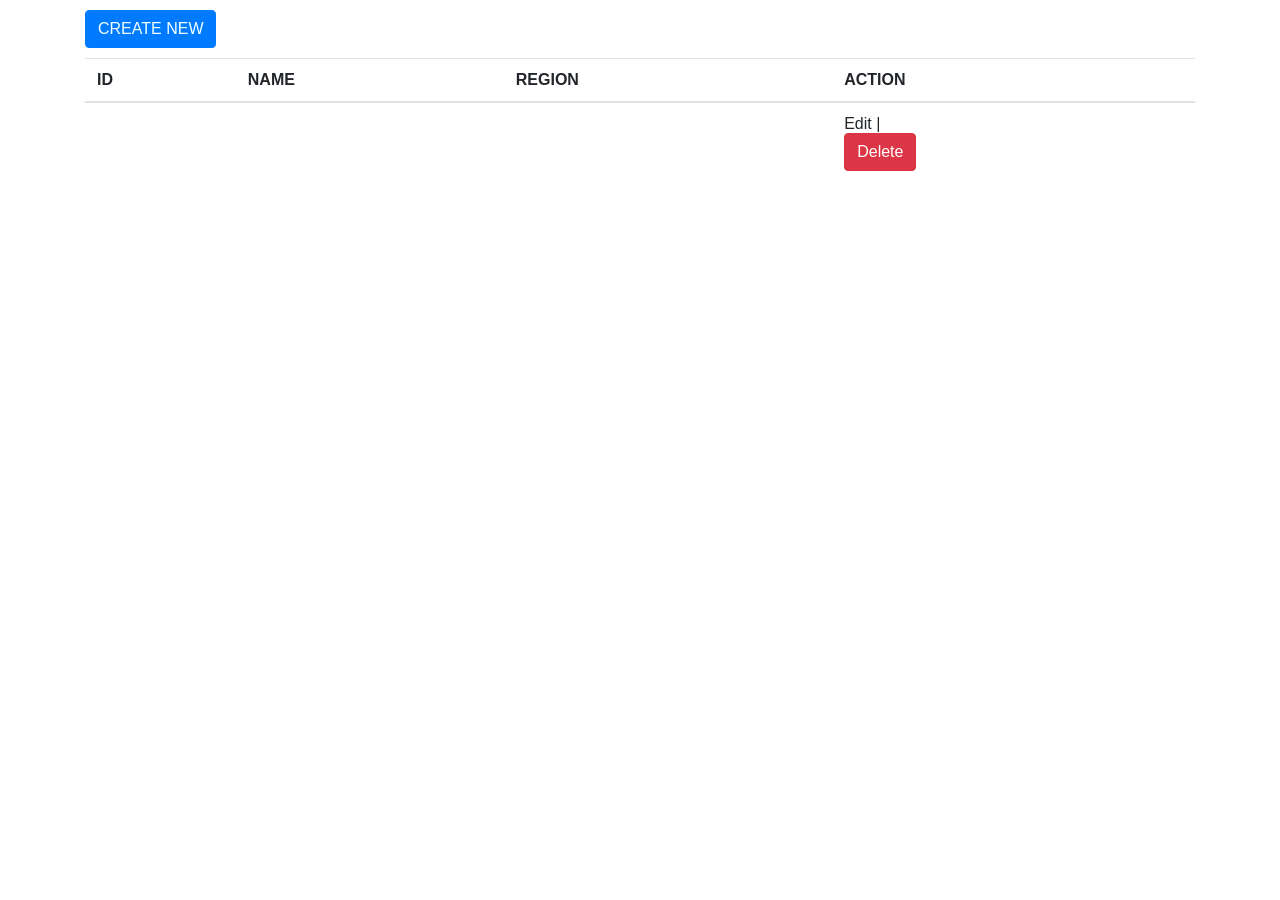
<file: Spring-Security-main/src/main/resources/templates/division/index.html>
<html>
    <head>
        <title>Index Division</title>
        <link rel="stylesheet" href="https://cdn.jsdelivr.net/npm/bootstrap@4.0.0/dist/css/bootstrap.min.css" integrity="sha384-Gn5384xqQ1aoWXA+058RXPxPg6fy4IWvTNh0E263XmFcJlSAwiGgFAW/dAiS6JXm" crossorigin="anonymous">
    </head>
    <body>
        <div class="container">
            <a 
                class="btn btn-primary" 
                style="margin-bottom: 10px; margin-top: 10px; color: azure;"
                th:href="@{/division/form}"
            >CREATE NEW</a>
            <table class="table">
                <tr>
                    <th>ID</th>
                    <th>NAME</th>
                    <th>REGION</th>
                    <th>ACTION</th>
                </tr>
                <tbody>
                    <tr th:each="division : ${divisions}">
                        <td th:text="${division.id}"></td>
                        <td th:text="${division.name}"></td>
                        <td th:text="${division.region.getName()}"></td>
                        <td>
                            <a th:href="@{division/form/{id} (id = ${division.id})}">Edit</a> | 
                            <form th:action="@{division/delete/{id} (id = ${division.id})}" method="post">
                                <input class="btn btn-danger" type="submit" value="Delete" />
                            </form>
                        </td>
                    </tr>
                </tbody>
            </table>
        </div>
    </body>
</html>
</file>
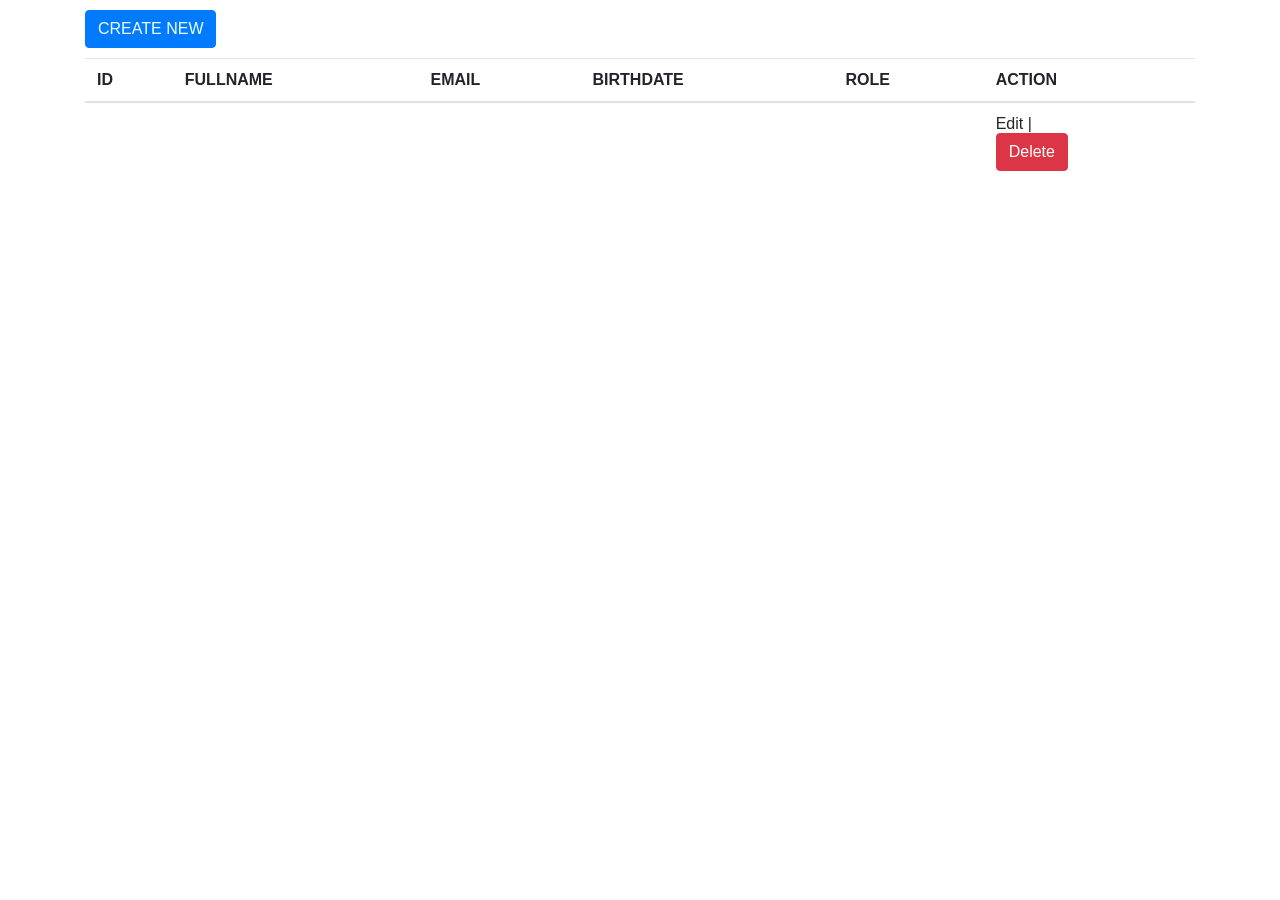
<file: Spring-Security-main/src/main/resources/templates/employee/index.html>
<html>
    <head>
        <link rel="stylesheet" href="https://cdn.jsdelivr.net/npm/bootstrap@4.0.0/dist/css/bootstrap.min.css" integrity="sha384-Gn5384xqQ1aoWXA+058RXPxPg6fy4IWvTNh0E263XmFcJlSAwiGgFAW/dAiS6JXm" crossorigin="anonymous">
    </head>
    <body>
        <div class="container">
            <a 
                class="btn btn-primary" 
                style="margin-bottom: 10px; margin-top: 10px; color: azure;"
                th:href="@{/region/form}"
            >CREATE NEW</a>
            <table class="table">
                <tr>
                    <th>ID</th>
                    <th>FULLNAME</th>
                    <th>EMAIL</th>
                    <th>BIRTHDATE</th>
                    <th>ROLE</th>
                    <th>ACTION</th>
                </tr>
                <tbody>
                    <tr th:each="user : ${users}">
                        <td th:text="${user.employee.getId()}"></td>
                        <td th:text="${user.employee.getFullname()}"></td>
                        <td th:text="${user.employee.getEmail()}"></td>
                        <td th:text="${user.employee.getBirthdate()}"></td>
                        <td th:text="${user.role.getName()}"></td>
                        <td>
                            <a th:href="@{employee/form/{id} (id = ${user.id})}">Edit</a> | 
                            <form th:action="@{employee/delete/{id} (id = ${user.id})}" method="post">
                                <input class="btn btn-danger" type="submit" value="Delete" />
                            </form>
                        </td>
                    </tr>
                </tbody>
            </table>
        </div>
    </body>
</html>
</file>
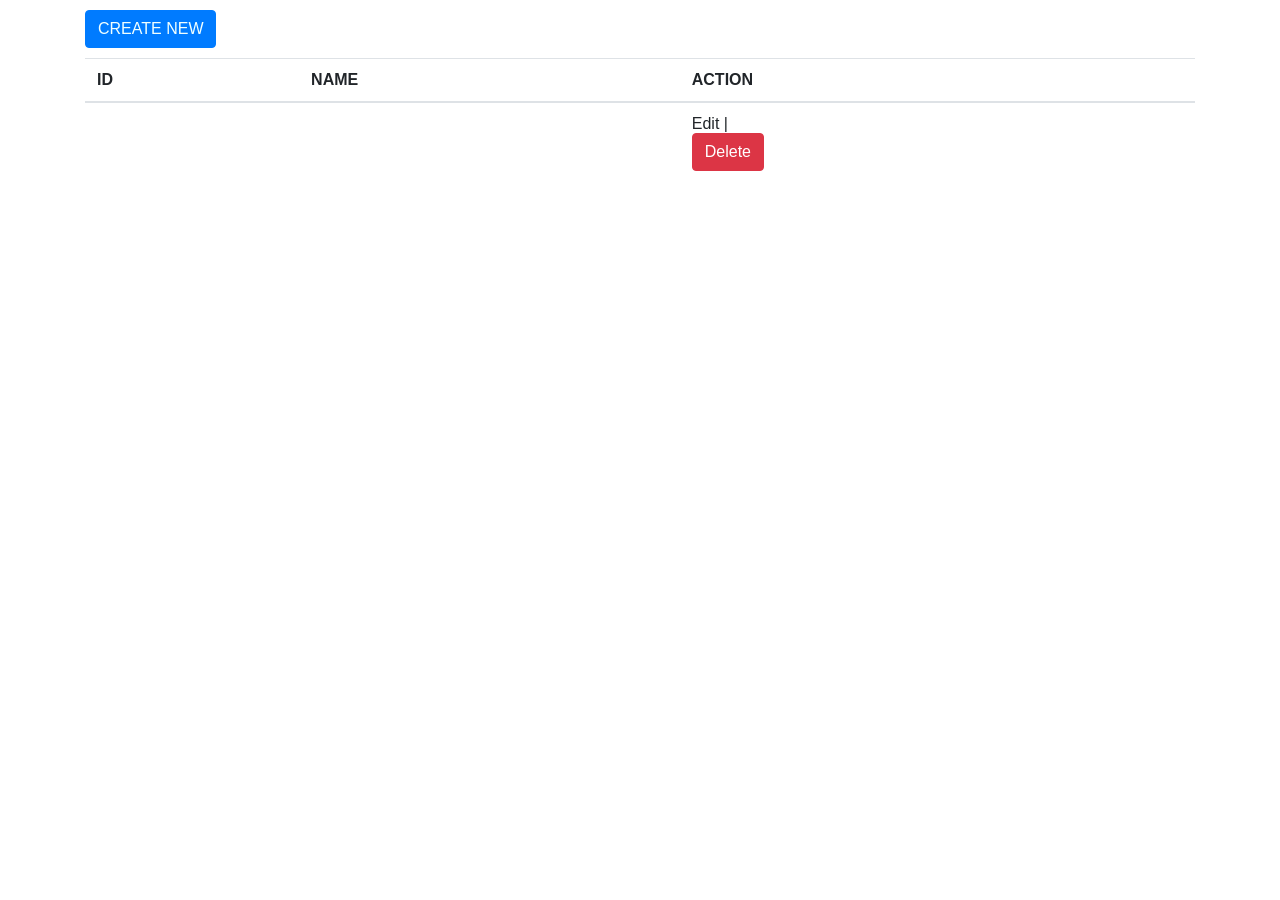
<file: Spring-Security-main/src/main/resources/templates/region/index.html>
<html>
    <head>
        <link rel="stylesheet" href="https://cdn.jsdelivr.net/npm/bootstrap@4.0.0/dist/css/bootstrap.min.css" integrity="sha384-Gn5384xqQ1aoWXA+058RXPxPg6fy4IWvTNh0E263XmFcJlSAwiGgFAW/dAiS6JXm" crossorigin="anonymous">
    </head>
    <body>
        <div class="container">
            <a 
                class="btn btn-primary" 
                style="margin-bottom: 10px; margin-top: 10px; color: azure;"
                th:href="@{/region/form}"
            >CREATE NEW</a>
            <table class="table">
                <tr>
                    <th>ID</th>
                    <th>NAME</th>
                    <th>ACTION</th>
                </tr>
                <tbody>
                    <tr th:each="region : ${regions}">
                        <td th:text="${region.id}"></td>
                        <td th:text="${region.name}"></td>
                        <td>
                            <a th:href="@{region/form/{id} (id = ${region.id})}">Edit</a> | 
                            <form th:action="@{region/delete/{id} (id = ${region.id})}" method="post">
                                <input class="btn btn-danger" type="submit" value="Delete" />
                            </form>
                        </td>
                    </tr>
                </tbody>
            </table>
        </div>
    </body>
</html>
</file>
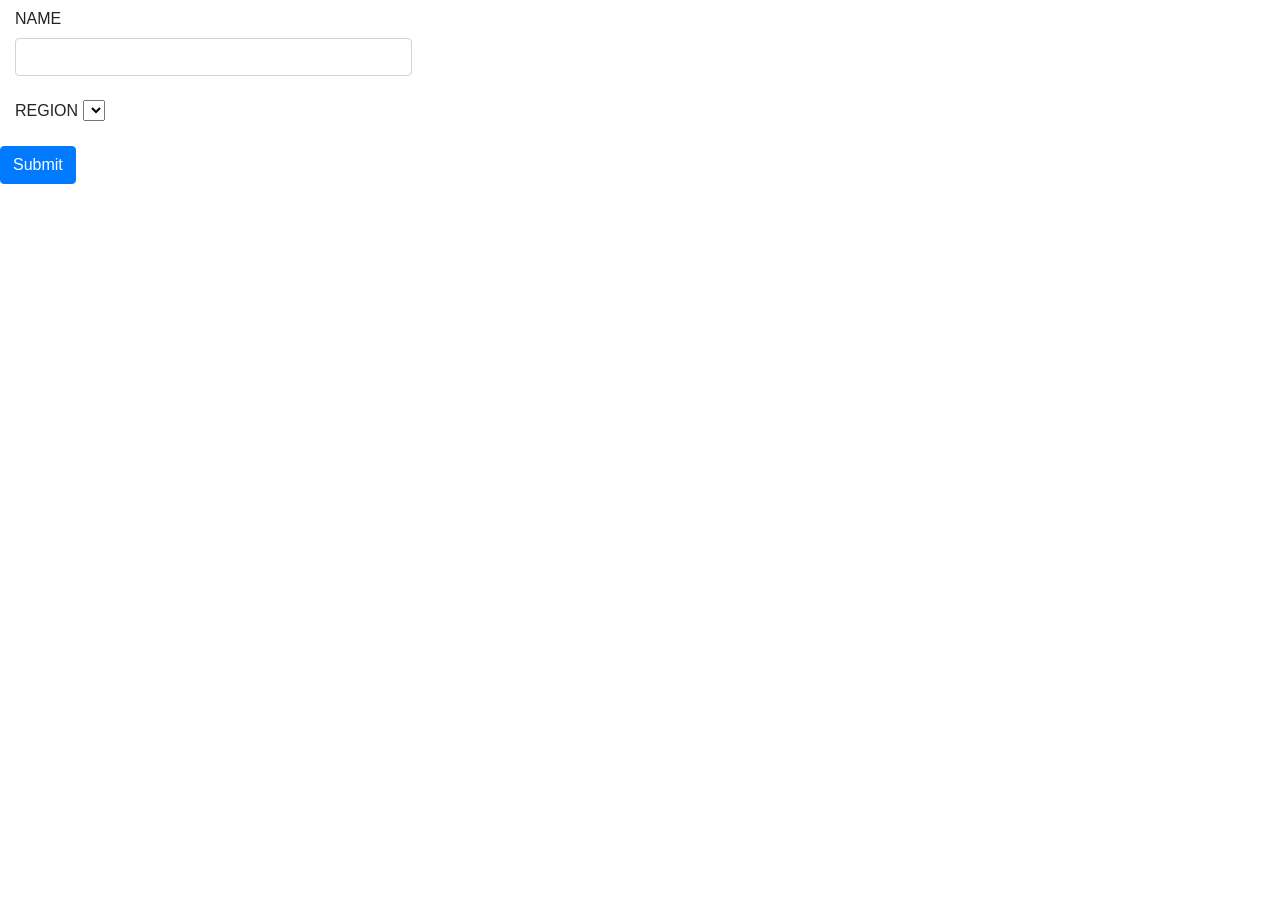
<file: Spring-Security-main/src/main/resources/templates/division/form.html>
<html>
    <head>
        <link rel="stylesheet" href="https://cdn.jsdelivr.net/npm/bootstrap@4.0.0/dist/css/bootstrap.min.css" integrity="sha384-Gn5384xqQ1aoWXA+058RXPxPg6fy4IWvTNh0E263XmFcJlSAwiGgFAW/dAiS6JXm" crossorigin="anonymous">
    </head>
    <body>
        <div>
            <form 
                th:action="@{/division/save}" 
                method="post" 
                th:object="${division}">
                <div class="form-group" hidden>
                    <label for="Id" class="col-form-label">ID</label>
                    <input 
                        type="text" 
                        class="form-control" id="id" th:field="*{id}" />
                </div>
                <div class="form-group col-md-4">
                    <label for="Name" class="col-form-label">NAME</label>
                    <input 
                        type="text" 
                        class="form-control" id="name" th:field="*{name}"/>
                </div>
                <div class="form-group col-md-4">
                    <label for="Region" class="col-form-label">REGION</label>
                    <select class="form-select" aria-label="Default select example" th:field="*{region}">
                        <option th:each="region : ${regions}" th:value="${region.id}" th:selected="${region.id}" th:text="${region.name}"></option>
                    </select>
                </div>
                <button type="submit" class="btn btn-primary">Submit</button>
            </form>
        </div>
    </body>
</html>
</file>
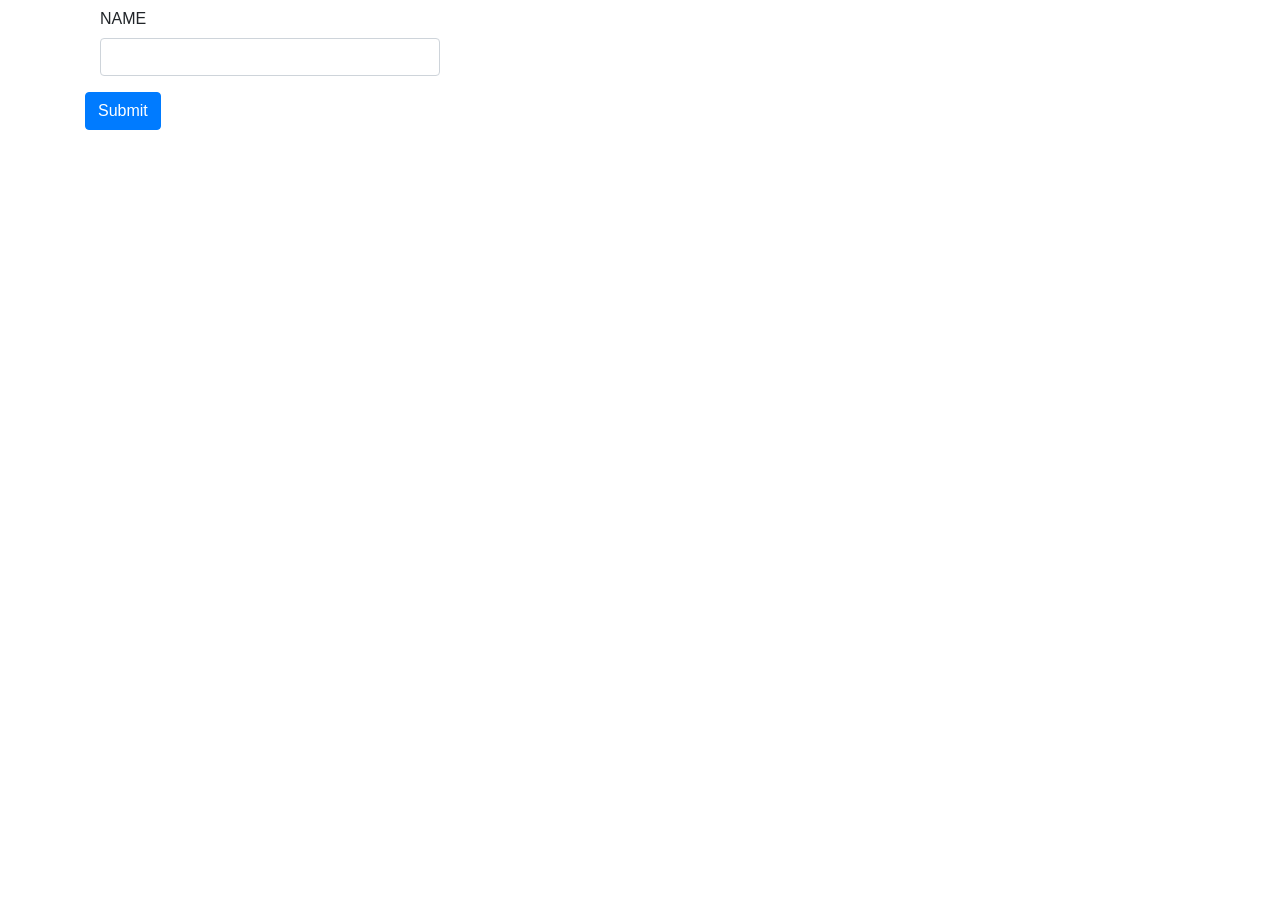
<file: Spring-Security-main/src/main/resources/templates/region/form.html>
<html>
    <head>
        <link rel="stylesheet" href="https://cdn.jsdelivr.net/npm/bootstrap@4.0.0/dist/css/bootstrap.min.css" integrity="sha384-Gn5384xqQ1aoWXA+058RXPxPg6fy4IWvTNh0E263XmFcJlSAwiGgFAW/dAiS6JXm" crossorigin="anonymous">
    </head>
    <body>
        <div class="container">
            <form 
                th:action="@{/region/save}" 
                method="post" 
                th:object="${region}">
                <div class="form-group" hidden>
                    <label for="Id" class="col-form-label">ID</label>
                    <input 
                        type="text" 
                        class="form-control" id="id" th:field="*{id}"/>
                </div>
                <div class="form-group col-md-4">
                    <label for="Name" class="col-form-label">NAME</label>
                    <input 
                        type="text" 
                        class="form-control" id="name" th:field="*{name}"/>
                </div>
                <button type="submit" class="btn btn-primary">Submit</button>
            </form>
        </div>
    </body>
</html>
</file>
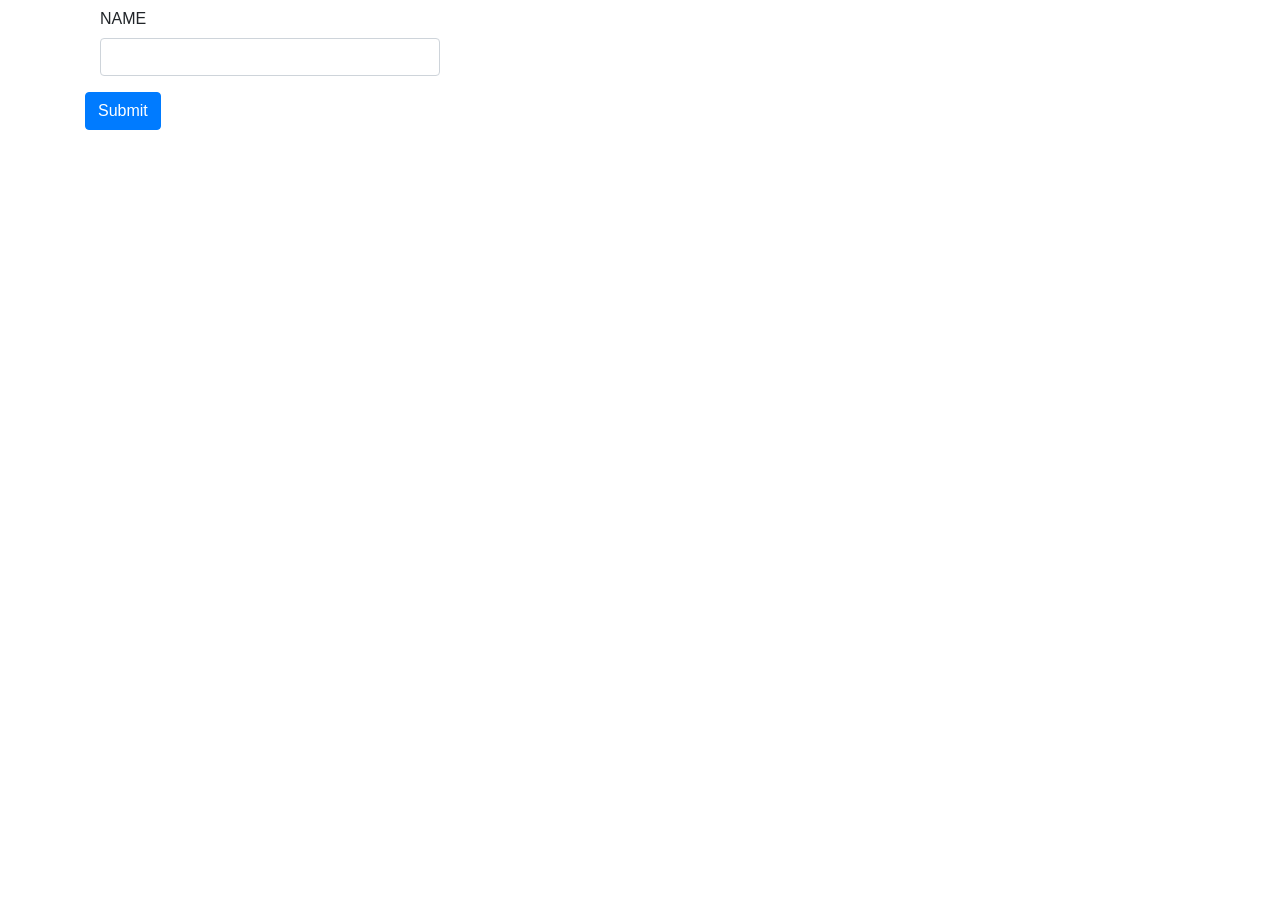
<file: Spring-Security-main/src/main/resources/templates/role/form.html>
<html>
    <head>
        <link rel="stylesheet" href="https://cdn.jsdelivr.net/npm/bootstrap@4.0.0/dist/css/bootstrap.min.css" integrity="sha384-Gn5384xqQ1aoWXA+058RXPxPg6fy4IWvTNh0E263XmFcJlSAwiGgFAW/dAiS6JXm" crossorigin="anonymous">
    </head>
    <body>
        <div class="container">
            <form 
                th:action="@{/role/save}" 
                method="post" 
                th:object="${role}">
                <div class="form-group" hidden>
                    <label for="Id" class="col-form-label">ID</label>
                    <input 
                        type="text" 
                        class="form-control" id="id" th:field="*{id}"/>
                </div>
                <div class="form-group col-md-4">
                    <label for="Name" class="col-form-label">NAME</label>
                    <input 
                        type="text" 
                        class="form-control" id="name" th:field="*{name}"/>
                </div>
                <button type="submit" class="btn btn-primary">Submit</button>
            </form>
        </div>
    </body>
</html>
</file>
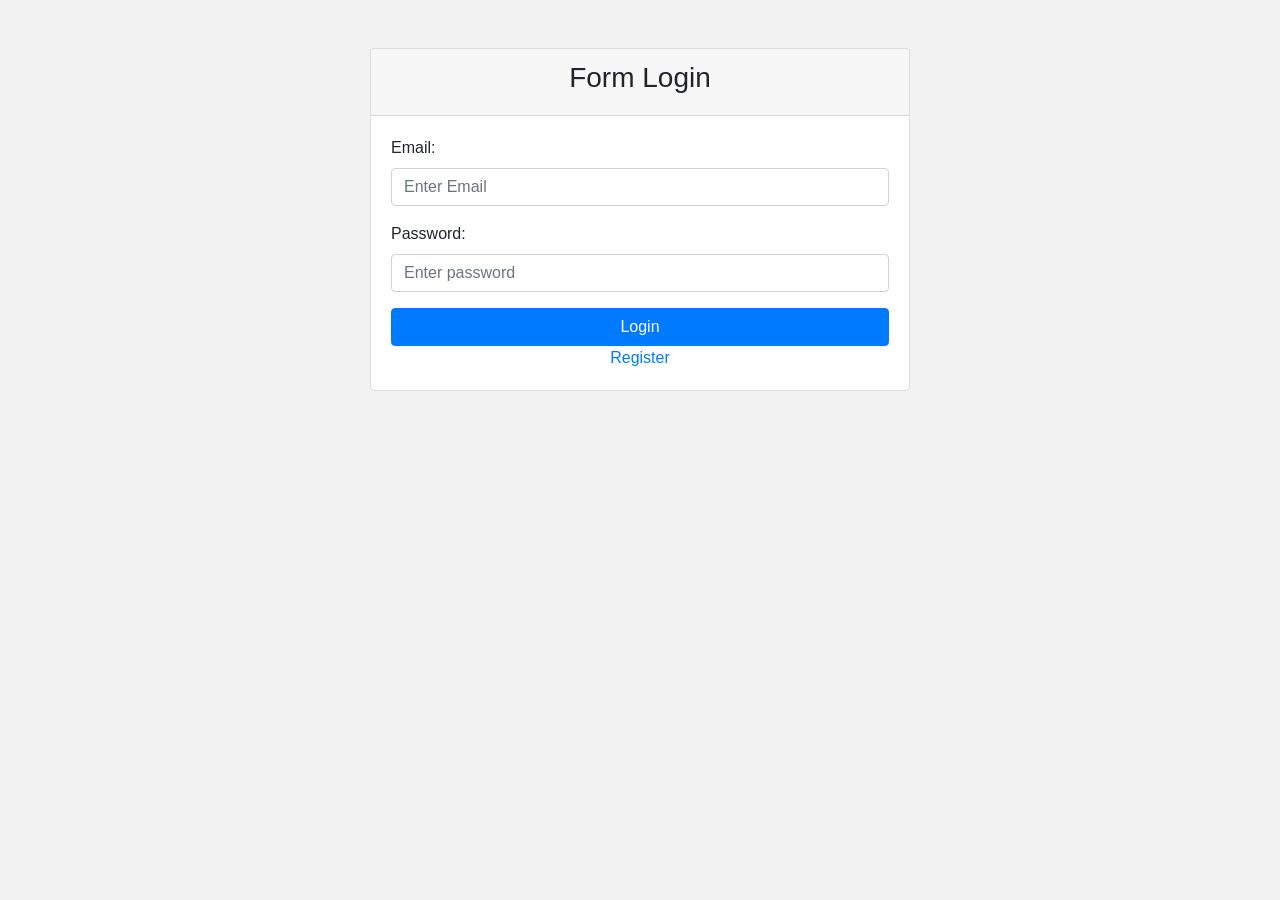
<file: Spring-Security-main/src/main/resources/templates/user/login.html>
<!DOCTYPE html>
<html>

<head>
    <title>Form Login</title>
    <meta charset="utf-8">
    <meta name="viewport" content="width=device-width, initial-scale=1">
    <link rel="stylesheet" href="https://maxcdn.bootstrapcdn.com/bootstrap/4.5.2/css/bootstrap.min.css">
    <script src="https://ajax.googleapis.com/ajax/libs/jquery/3.5.1/jquery.min.js"></script>
    <script src="https://cdnjs.cloudflare.com/ajax/libs/popper.js/1.16.0/umd/popper.min.js"></script>
    <script src="https://maxcdn.bootstrapcdn.com/bootstrap/4.5.2/js/bootstrap.min.js"></script>
    <style>
        body {
            background-color: #f2f2f2;
        }
    </style>
</head>

<body>
    <div class="container mt-5">
        <div class="row justify-content-center">
            <div class="col-md-6">
                <div class="card">
                    <div class="card-header text-center">
                        <h3>Form Login</h3>
                    </div>
                    <div class="card-body">
                        <div th:feild="${user}"></div>
                        <form th:action="@{/user/authenticating}" method="post" th:object="${login}">
                            <div class="form-group">
                                <label for="username">Email:</label>
                                <input type="email" class="form-control" id="email" placeholder="Enter Email" name="email" th:field="*{email}">
                            </div>
                            <div class="form-group">
                                <label for="password">Password:</label>
                                <input type="password" class="form-control" id="password" placeholder="Enter password" name="password" th:field="*{password}">
                            </div>
                            <button type="submit" class="btn btn-primary btn-block">Login</button>
                            <div style="text-align:center">
                                <a th:href="@{/user/register}" type="button" class="md-auto">Register</a>
                            </div>
                        </form>
                    </div>
                </div>
            </div>
        </div>
    </div>
</body>

</html>
</file>
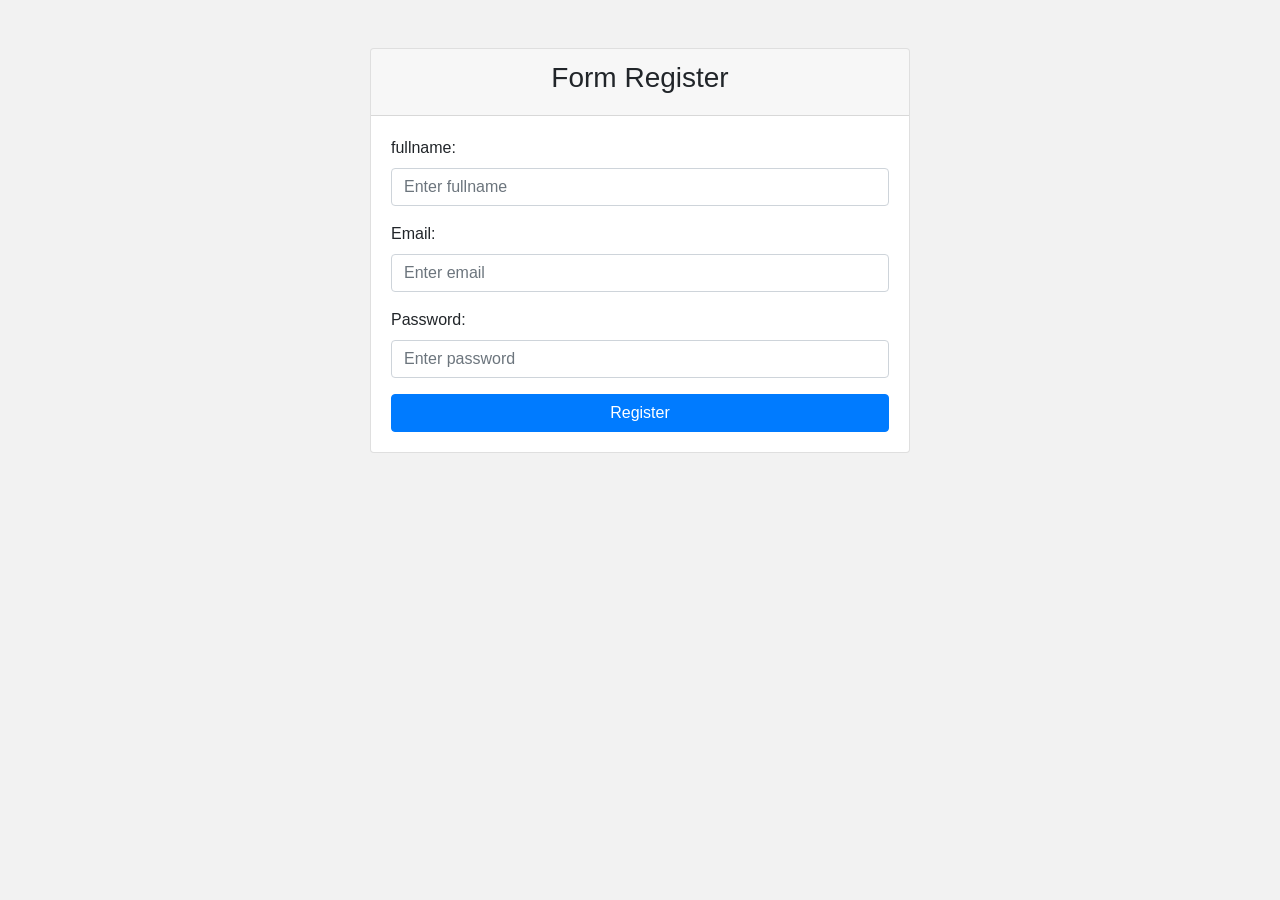
<file: Spring-Security-main/src/main/resources/templates/user/register.html>
<!DOCTYPE html>
<html>

<head>
    <title>Form Register</title>
    <meta charset="utf-8">
    <meta name="viewport" content="width=device-width, initial-scale=1">
    <link rel="stylesheet" href="https://maxcdn.bootstrapcdn.com/bootstrap/4.5.2/css/bootstrap.min.css">
    <script src="https://ajax.googleapis.com/ajax/libs/jquery/3.5.1/jquery.min.js"></script>
    <script src="https://cdnjs.cloudflare.com/ajax/libs/popper.js/1.16.0/umd/popper.min.js"></script>
    <script src="https://maxcdn.bootstrapcdn.com/bootstrap/4.5.2/js/bootstrap.min.js"></script>
    <style>
        body {
            background-color: #f2f2f2;
        }
    </style>
</head>

<body>
    <div class="container mt-5">
        <div class="row justify-content-center">
            <div class="col-md-6">
                <div class="card">
                    <div class="card-header text-center">
                        <h3>Form Register</h3>
                    </div>
                    <div class="card-body">
                        <div th:feild="${user}"></div>
                        <form th:action="@{/user/register/submitRegister}" method="post" th:object="${register}">
                            <div class="form-group">
                                <label for="fullname">fullname:</label>
                                <input type="text" class="form-control" id="fullname" placeholder="Enter fullname" name="fullname" th:field="*{fullname}">
                            </div>
                            <div class="form-group">
                                <label for="email">Email:</label>
                                <input type="email" class="form-control" id="email" placeholder="Enter email" name="email" th:field="*{email}">
                            </div>

                            <div class="form-group">
                                <label for="password">Password:</label>
                                <input type="password" class="form-control" id="password" placeholder="Enter password" name="password" th:field="*{password}">
                            </div>



                            <button type="submit" class="btn btn-primary btn-block">Register</button>
                        </form>
                    </div>
                </div>
            </div>
        </div>
    </div>
</body>

</html>
</file>
